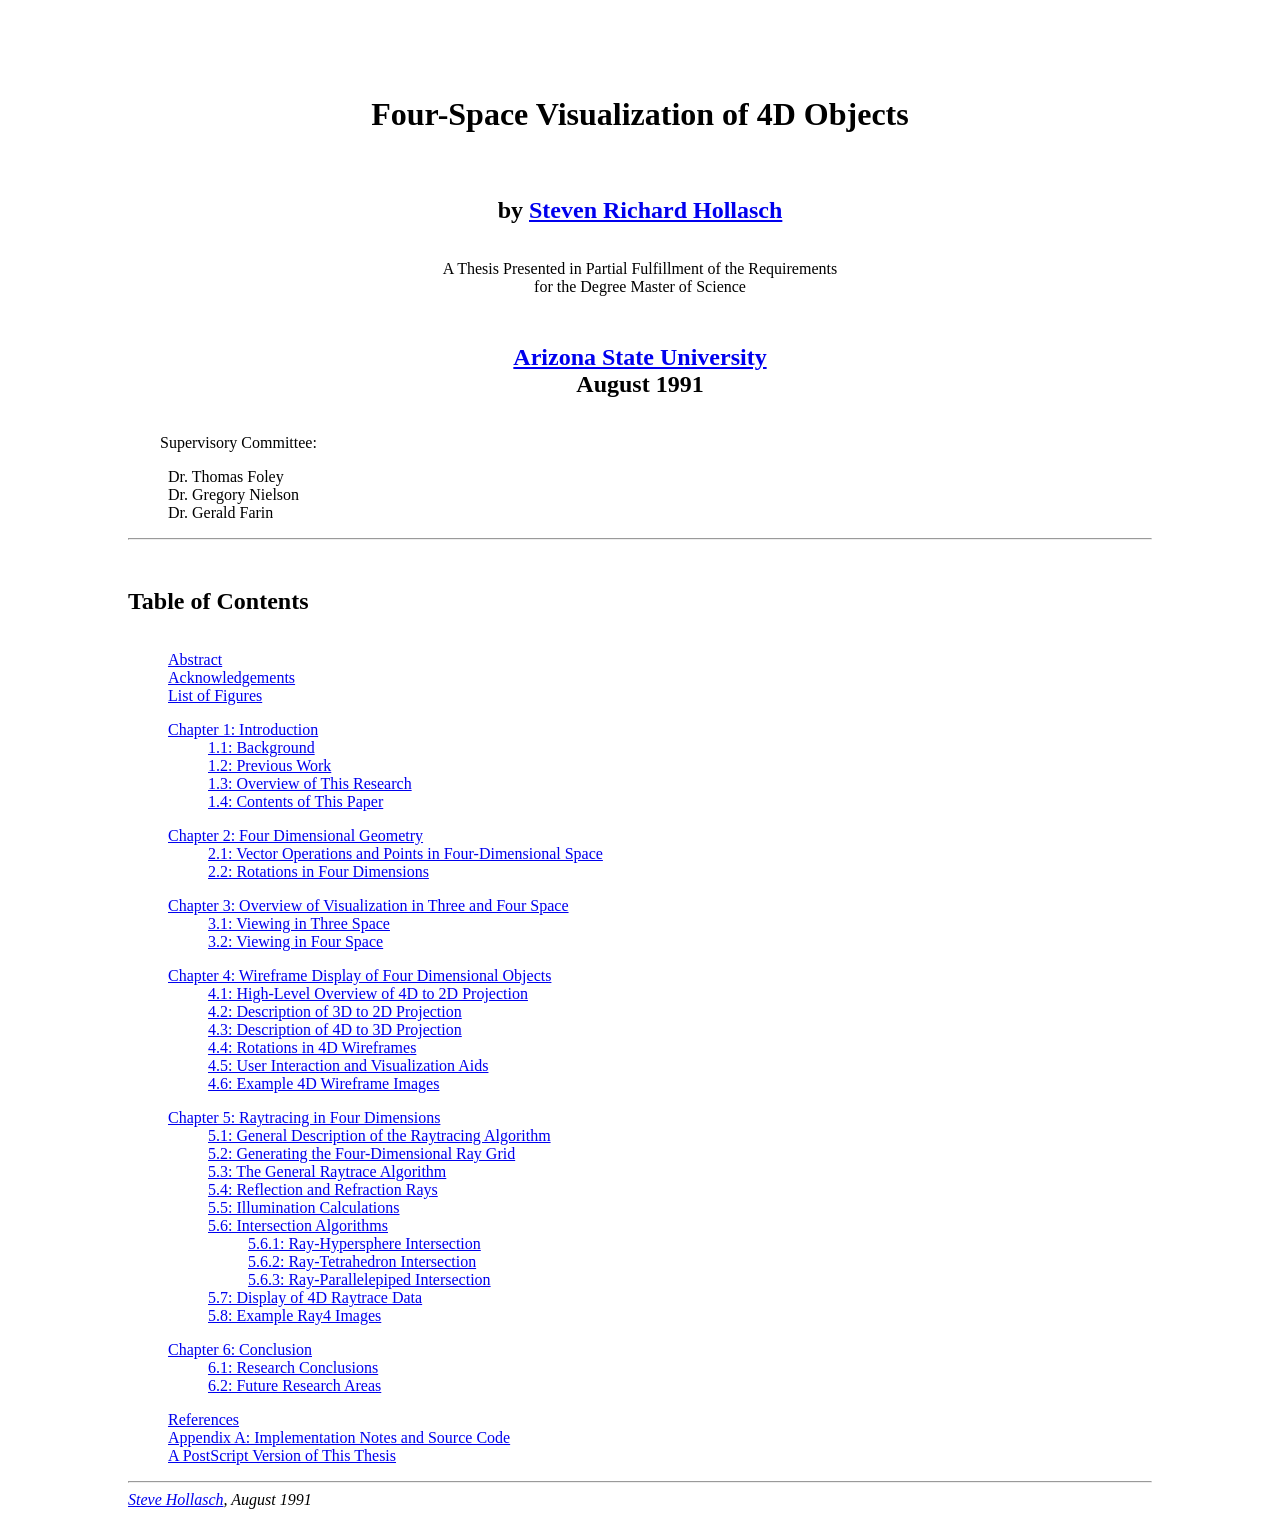
<file: thesis/html/index.html>
<!DOCTYPE HTML>
<html>
<head>
    <meta http-equiv="Content-Type" content="text/html; charset=utf-8">
    <meta name="description" content="This is the HTML version of Steve Hollasch's 1991 master's degree thesis 'Four-Space Visualization of 4D Objects'.">
    <meta name="keywords" content="computer graphics, visualization, 4D, four dimensional, four-dimensional, graphics, raytracing, ray-tracing, raytrace, Hollasch, thesis, four space, four-space, rendering, render">

    <title>Four-Space Visualization of 4D Objects - Index</title>

    <link rel="stylesheet" href="./thesis.css" type="text/css">

    <style type="text/css">
        UL { list-style-type: none; }
    </style>

</head>

<body>

<div align="center">
<h1>Four-Space Visualization of 4D Objects</h1>
<h2 style="margin-top: 0em;">
    by <a href="mailto:steve@hollasch.net">Steven Richard Hollasch</a>
</h2>

A Thesis Presented in Partial Fulfillment of the Requirements<br>for the
Degree Master of Science

<h2><a href="http://www.asu.edu/">Arizona State University</a>
    <br>August 1991
</h2>

</div>

<p>Supervisory Committee:
<ul>
    <li>Dr. Thomas Foley
    <li>Dr. Gregory Nielson
    <li>Dr. Gerald Farin
</ul>

<hr>
<h2>Table of Contents</h2>

<p>
<ul>
<li><a href="abstract.html">Abstract</a>
<li><a href="ack.html">Acknowledgements</a>
<li><a href="lof.html">List of Figures</a>
</ul>

<p>
<ul style="list-style-type: none;">
<li><a href="chapter1.html">Chapter 1: Introduction</a></li>
    <ul>
    <li><a href="chapter1.html#s1.1">1.1: Background</a>
    <li><a href="chapter1.html#s1.2">1.2: Previous Work</a>
    <li><a href="chapter1.html#s1.3">1.3: Overview of This Research</a>
    <li><a href="chapter1.html#s1.4">1.4: Contents of This Paper</a>
    </ul>
<p>
<li><a href="chapter2.html">Chapter 2:  Four Dimensional Geometry</a></li>
    <ul>
    <li><a href="chapter2.html#s2.1">2.1: Vector Operations and Points in
                                          Four-Dimensional Space</a>
    <li><a href="chapter2.html#s2.2">2.2: Rotations in Four Dimensions</a>
    </ul>
<p>
<li><a href="chapter3.html">Chapter 3:  Overview of Visualization in Three
                                        and Four Space</a></li>
    <ul>
    <li><a href="chapter3.html#s3.1">3.1: Viewing in Three Space</a>
    <li><a href="chapter3.html#s3.2">3.2: Viewing in Four Space</a>
    </ul>
<p>
<li><a href="chapter4.html">Chapter 4:  Wireframe Display of
                                        Four Dimensional Objects</a></li>
    <ul>
    <li><a href="chapter4.html#s4.1">4.1: High-Level Overview of 4D to 2D Projection</a>
    <li><a href="chapter4.html#s4.2">4.2: Description of 3D to 2D Projection</a>
    <li><a href="chapter4.html#s4.3">4.3: Description of 4D to 3D Projection</a>
    <li><a href="chapter4.html#s4.4">4.4: Rotations in 4D Wireframes</a>
    <li><a href="chapter4.html#s4.5">4.5: User Interaction and Visualization Aids</a>
    <li><a href="chapter4.html#s4.6">4.6: Example 4D Wireframe Images</a>
    </ul>
<p>
<li><a href="chapter5.html">Chapter 5:  Raytracing in Four Dimensions</a></li>
    <ul>
    <li><a href="chapter5.html#s5.1">5.1: General Description of the Raytracing Algorithm</a>
    <li><a href="chapter5.html#s5.2">5.2: Generating the Four-Dimensional Ray Grid</a>
    <li><a href="chapter5.html#s5.3">5.3: The General Raytrace Algorithm</a>
    <li><a href="chapter5.html#s5.4">5.4: Reflection and Refraction Rays</a>
    <li><a href="chapter5.html#s5.5">5.5: Illumination Calculations</a>
    <li><a href="chapter5.html#s5.6">5.6: Intersection Algorithms</a>
      <ul>
      <li><a href="chapter5.html#s5.6.1">5.6.1: Ray-Hypersphere Intersection</a>
      <li><a href="chapter5.html#s5.6.2">5.6.2: Ray-Tetrahedron Intersection</a>
      <li><a href="chapter5.html#s5.6.3">5.6.3: Ray-Parallelepiped
                                                Intersection</a>
      </ul>
    <li><a href="chapter5.html#s5.7">5.7: Display of 4D Raytrace Data</a>
    <li><a href="chapter5.html#s5.8">5.8: Example Ray4 Images</a>
    </ul>
<p>
<li><a href="chapter6.html">Chapter 6:  Conclusion</a></li>
    <ul>
    <li><a href="chapter6.html#s6.1">6.1: Research Conclusions</a>
    <li><a href="chapter6.html#s6.2">6.2: Future Research Areas</a>
    </ul>
</ul>

<p>
<ul>
<li><a href="ref.html">References</a></li>
<li><a href="appendix_a.html">Appendix A:  Implementation Notes and Source Code</a></li>
<li><a href="Holl91ps.tar.gz">A PostScript Version of This Thesis</a>
</ul>
<hr>
<address>
<a href="mailto:steve@hollasch.net">Steve Hollasch</a>, August 1991
</address>
</body>
</html>
</file>
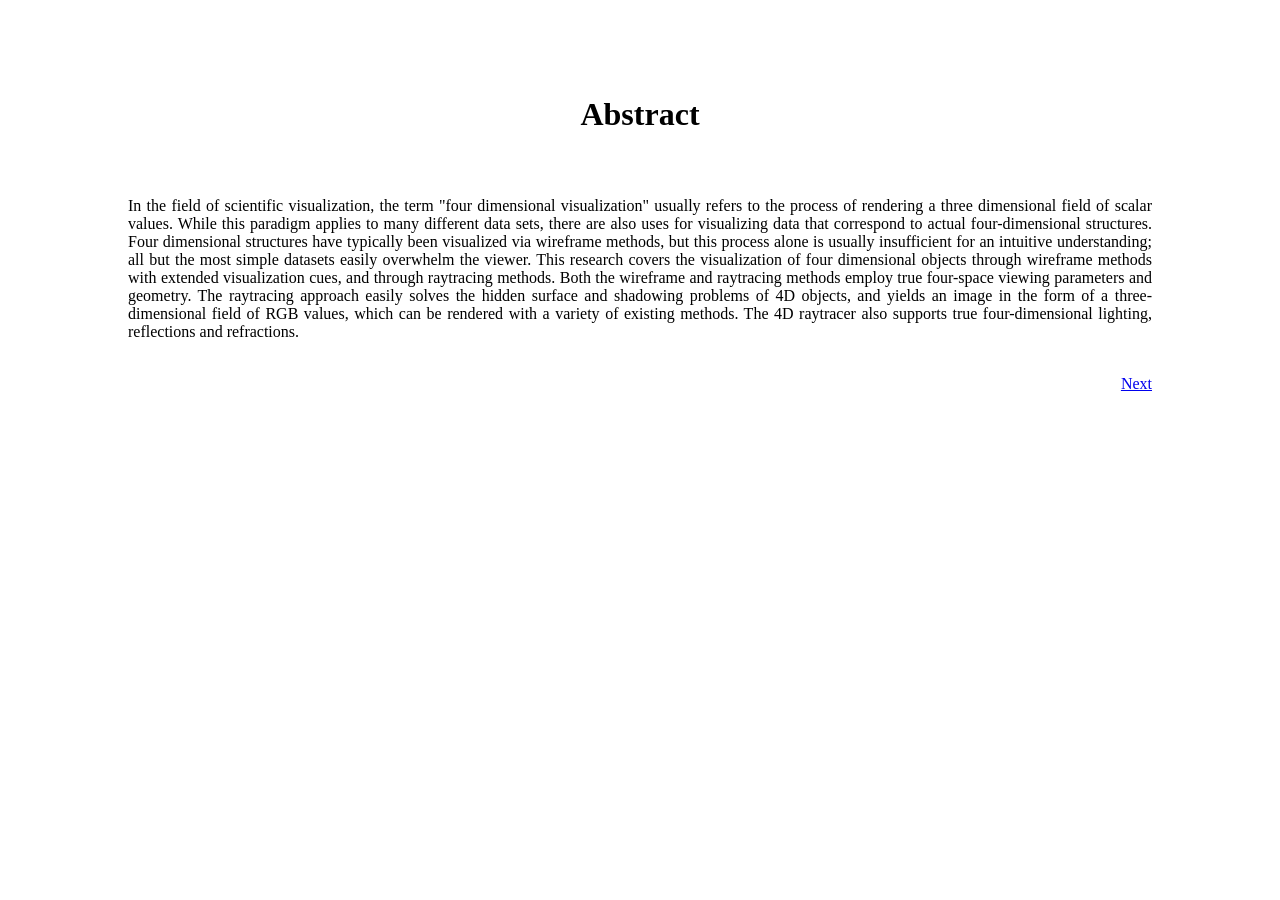
<file: thesis/html/abstract.html>
<!DOCTYPE HTML>
<html>
<head>
    <meta http-equiv="Content-Type" content="text/html; charset=utf-8">
    <title>Four-Space Visualization of 4D Objects - Abstract</title>
    <link rel="stylesheet" href="./thesis.css" type="text/css">
</head>

<body>

<h1>Abstract</h1>

<p style="text-indent: 0;">
In the field of scientific visualization, the term &quot;four dimensional
visualization&quot; usually refers to the process of rendering a three
dimensional field of scalar values. While this paradigm applies to many
different data sets, there are also uses for visualizing data that correspond
to actual four-dimensional structures. Four dimensional structures have
typically been visualized via wireframe methods, but this process alone is
usually insufficient for an intuitive understanding; all but the most simple
datasets easily overwhelm the viewer. This research covers the visualization
of four dimensional objects through wireframe methods with extended
visualization cues, and through raytracing methods. Both the wireframe and
raytracing methods employ true four-space viewing parameters and geometry.
The raytracing approach easily solves the hidden surface and shadowing
problems of 4D objects, and yields an image in the form of a three-dimensional
field of RGB values, which can be rendered with a variety of existing methods.
The 4D raytracer also supports true four-dimensional lighting, reflections and
refractions.

<br><br>
<div align="right">
<a href="ack.html">Next</a>
</div>


</body>
</html>
</file>
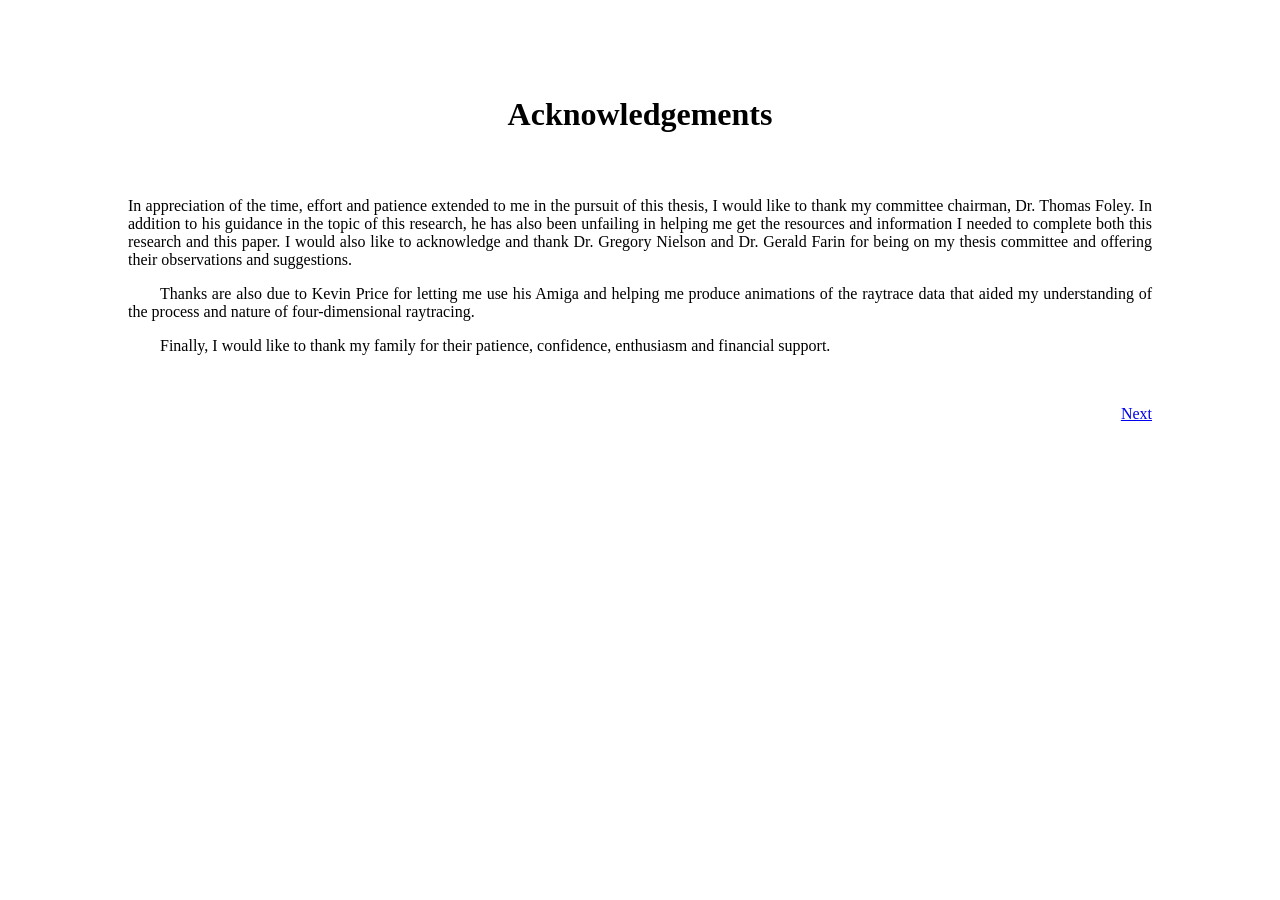
<file: thesis/html/ack.html>
<!DOCTYPE HTML>
<html>
<head>
    <meta http-equiv="Content-Type" content="text/html; charset=utf-8">
    <title>Four-Space Visualization of 4D Objects - Acknoledgements</title>
    <link rel="stylesheet" href="./thesis.css" type="text/css">
</head>

<body>

<h1>Acknowledgements</h1>

<p class="noindent">In appreciation of the time, effort and patience extended
to me in the pursuit of this thesis, I would like to thank my committee
chairman, Dr.  Thomas Foley.  In addition to his guidance in the topic of this
research, he has also been unfailing in helping me get the resources and
information I needed to complete both this research and this paper.  I would
also like to acknowledge and thank Dr. Gregory Nielson and Dr.  Gerald Farin
for being on my thesis committee and offering their observations and
suggestions.

<p>Thanks are also due to Kevin Price for letting me use his Amiga and helping
me produce animations of the raytrace data that aided my understanding of the
process and nature of four-dimensional raytracing.

<p>Finally, I would like to thank my family for their patience, confidence,
enthusiasm and financial support.

<p>
<br>
<div align="right">
    <a href="lof.html">Next</a>
</div>

</body>
</html>
</file>
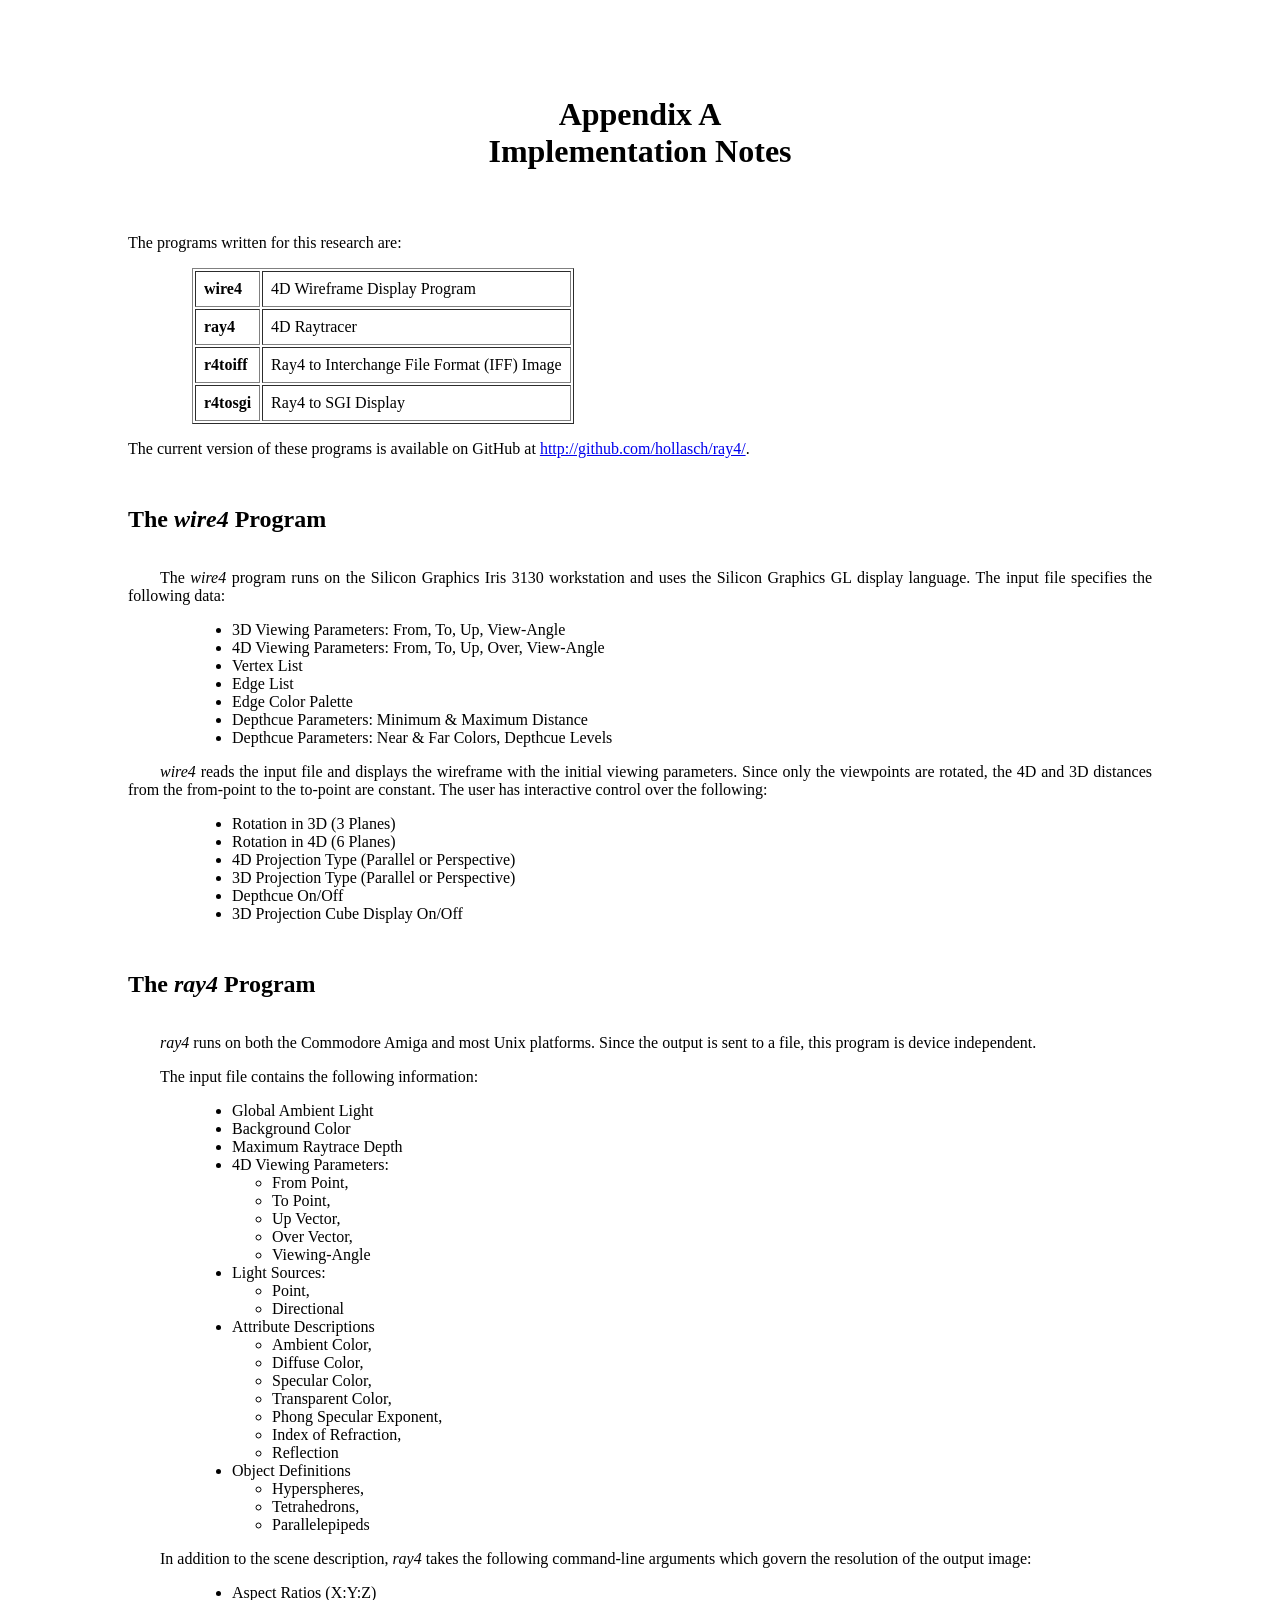
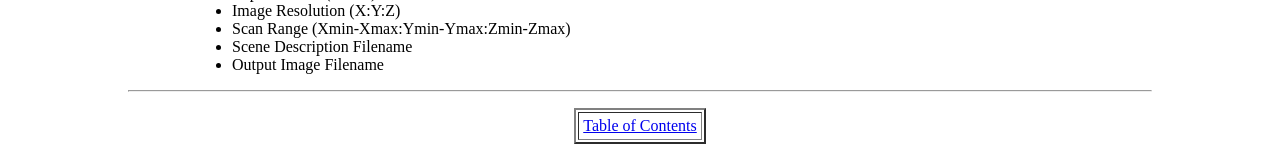
<file: thesis/html/appendix_a.html>
<!DOCTYPE HTML>
<html>
<head>
    <meta http-equiv="Content-Type" content="text/html; charset=utf-8">
    <title>Four-Space Visualization of 4D Objects - Appendix A</title>
    <link rel="stylesheet" href="./thesis.css" type="text/css">
</head>

<body>

<h1>Appendix A
    <br>Implementation Notes
</h1>

<p class="noindent">The programs written for this research are:</p>

<div class="indented" style="margin-bottom: 1em;">
    <table class="indentded" border=1 cellpadding=8>
        <tr><td><b>wire4</b>    <td>4D Wireframe Display Program</td></tr>
        <tr><td><b>ray4</b>     <td>4D Raytracer</td></tr>
        <tr><td><b>r4toiff</b>  <td>Ray4 to Interchange File Format (IFF) Image</td></tr>
        <tr><td><b>r4tosgi</b>  <td>Ray4 to SGI Display</td></tr>
    </table></blockquote>
</div>

<p class="noindent">The current version of these programs is available on GitHub at
<a href="http://github.com/hollasch/ray4/">http://github.com/hollasch/ray4/</a>.</p>

<h2>The <i>wire4</i> Program</h2>

<p>
The <cite>wire4</cite> program runs on the Silicon Graphics Iris 3130
workstation and uses the Silicon Graphics GL display language.  The input file
specifies the following data:

<P>
<ul style="margin-left: 4em;">
    <li>3D Viewing Parameters:  From, To, Up, View-Angle
    <li>4D Viewing Parameters:  From, To, Up, Over, View-Angle
    <li>Vertex List
    <li>Edge List
    <li>Edge Color Palette
    <li>Depthcue Parameters:  Minimum &amp; Maximum Distance
    <li>Depthcue Parameters:  Near &amp; Far Colors, Depthcue Levels
</ul>

<p>
<cite>wire4</cite> reads the input file and displays the wireframe with the
initial viewing parameters. Since only the viewpoints are rotated, the 4D and
3D distances from the from-point to the to-point are constant. The user has
interactive control over the following:

<p>
<ul style="margin-left: 4em;">
    <li>Rotation in 3D (3 Planes)
    <li>Rotation in 4D (6 Planes)
    <li>4D Projection Type (Parallel or Perspective)
    <li>3D Projection Type (Parallel or Perspective)
    <li>Depthcue On/Off
    <li>3D Projection Cube Display On/Off
</ul>

<h2>The <cite>ray4</cite> Program</h2>

<p>
<cite>ray4</cite> runs on both the Commodore Amiga and most Unix platforms.
Since the output is sent to a file, this program is device independent.

<p>
The input file contains the following information:

<p>
<ul style="margin-left: 4em;">
    <li>Global Ambient Light
    <li>Background Color
    <li>Maximum Raytrace Depth
    <li>4D Viewing Parameters:
	<ul>
	<li>From Point,
	<li>To Point,
	<li>Up Vector,
	<li>Over Vector,
	<li>Viewing-Angle
	</ul>
    <li>Light Sources:
	<ul>
	<li>Point,
	<li>Directional
	</ul>
    <li>Attribute Descriptions
	<ul>
	<li>Ambient Color,
	<li>Diffuse Color,
	<li>Specular Color,
	<li>Transparent Color,
	<li>Phong Specular Exponent,
	<li>Index of Refraction,
	<li>Reflection
	</ul>
    <li>Object Definitions
	<ul>
	<li>Hyperspheres,
	<li>Tetrahedrons,
	<li>Parallelepipeds
	</ul>
</ul>
</blockquote>

<p>
In addition to the scene description, <cite>ray4</cite> takes the following
command-line arguments which govern the resolution of the output image:

<p>
<ul style="margin-left: 4em;">
    <li>Aspect Ratios (X:Y:Z)
    <li>Image Resolution (X:Y:Z)
    <li>Scan Range (Xmin-Xmax:Ymin-Ymax:Zmin-Zmax)
    <li>Scene Description Filename
    <li>Output Image Filename
</ul>

<p><hr>
<p><center>
<table border=2 cellpadding=4>
<tr><td><a href="index.html">Table of Contents</a>
</table>
</center>

</body>
</html>
</file>
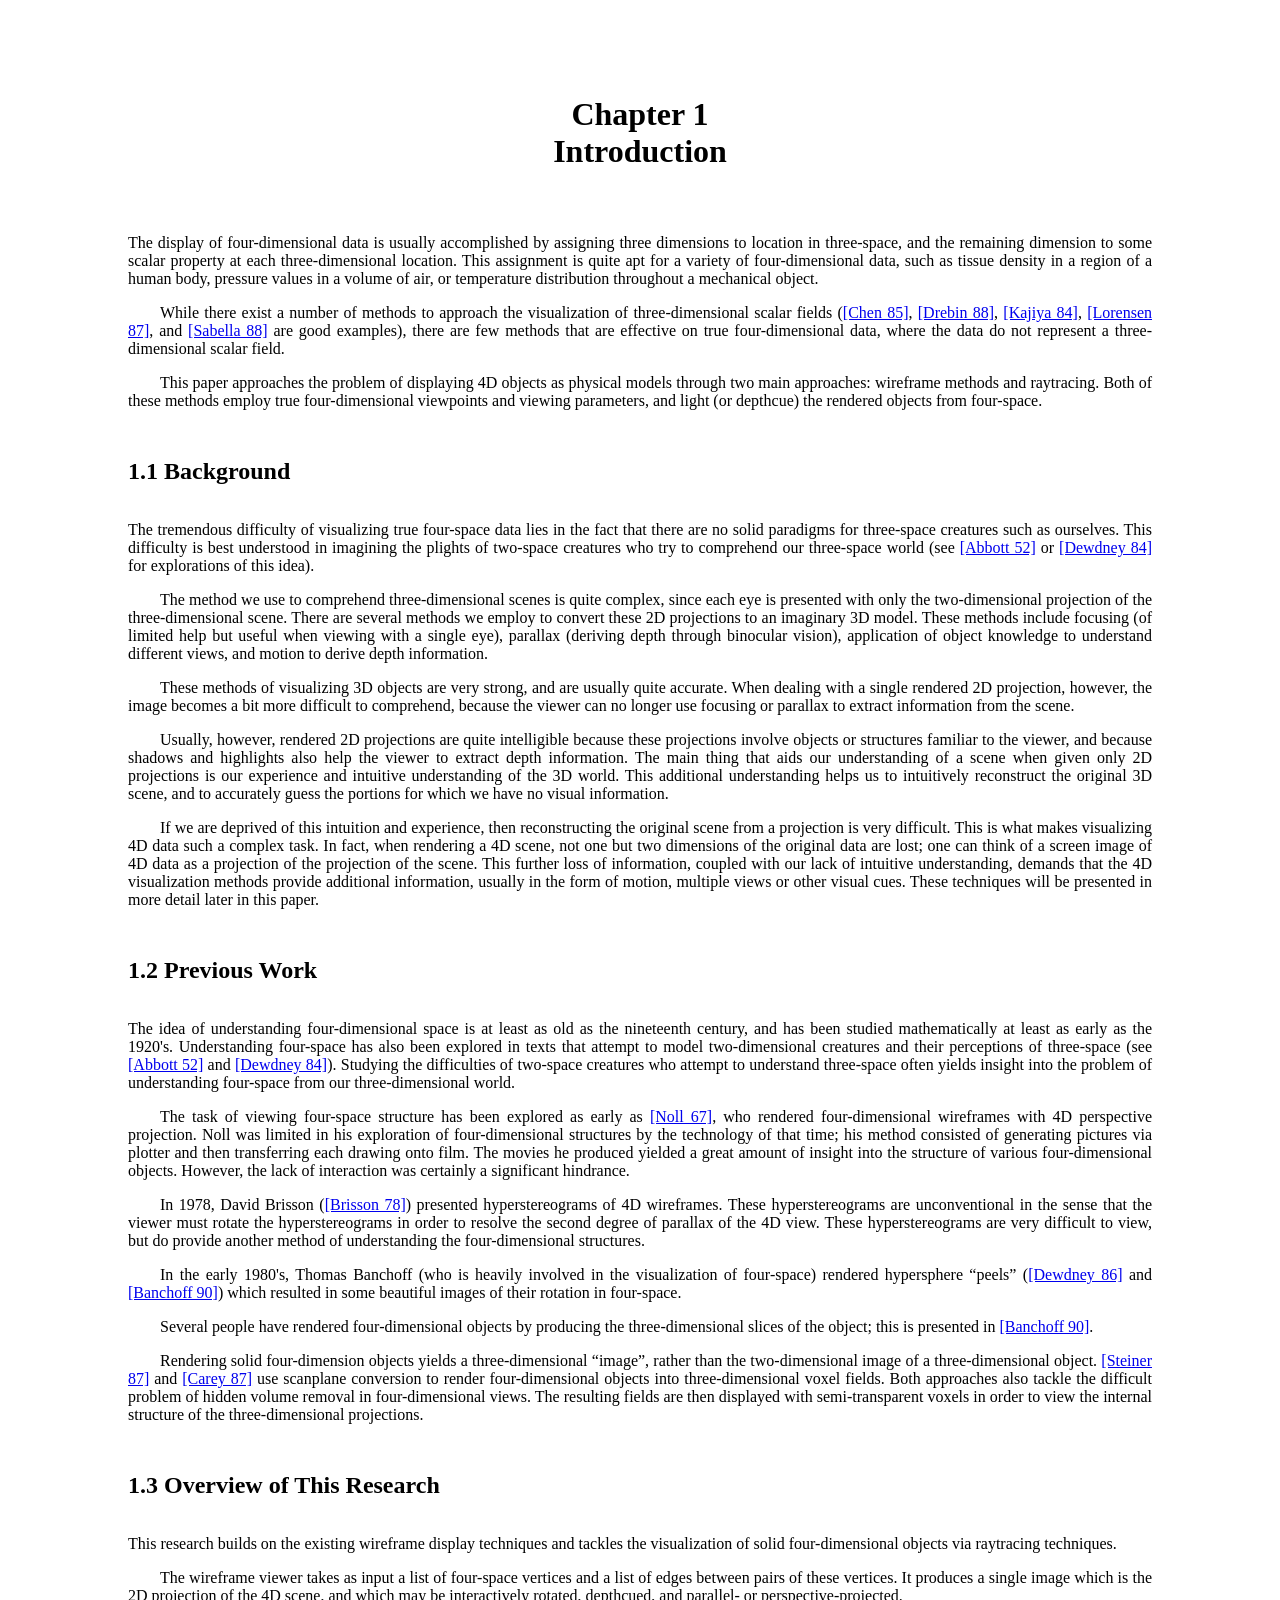
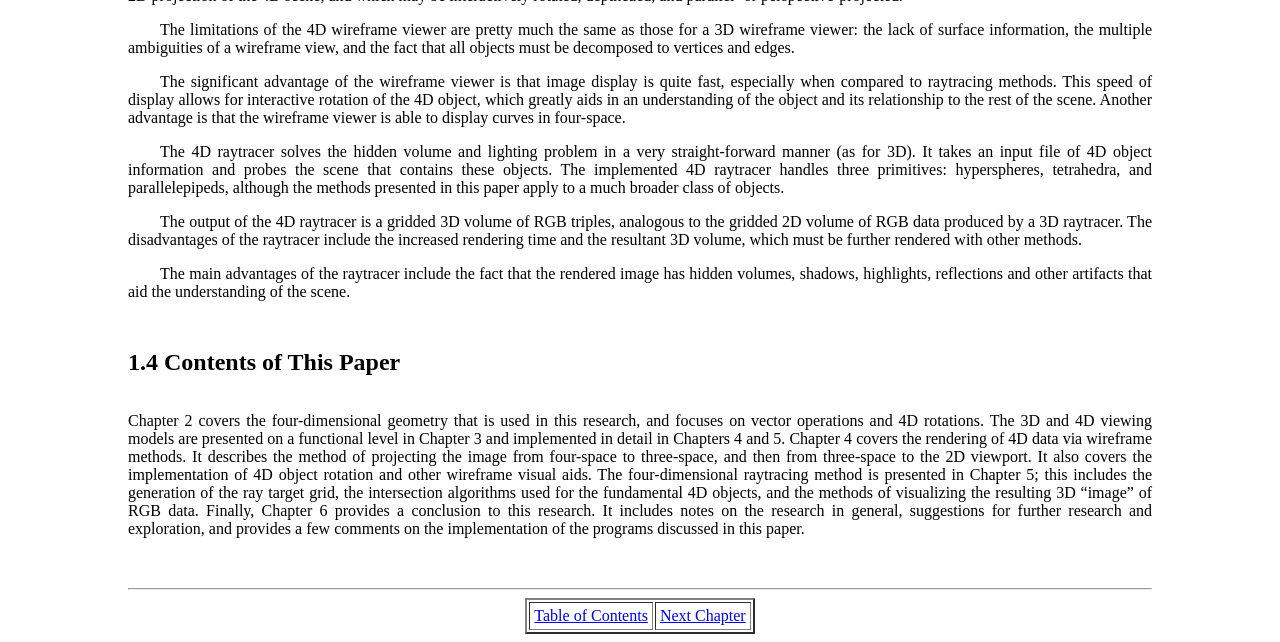
<file: thesis/html/chapter1.html>
<!DOCTYPE HTML>
<html>
<head>
    <meta http-equiv="Content-Type" content="text/html; charset=utf-8">
    <title>Four-Space Visualization of 4D Objects - Chapter 1</title>
    <link rel="stylesheet" href="./thesis.css" type="text/css">
</head>

<body>

<h1>Chapter 1<br>Introduction</h1>

<p class="noindent">
The display of four-dimensional data is usually accomplished by assigning
three dimensions to location in three-space, and the remaining dimension to
some scalar property at each three-dimensional location.  This assignment is
quite apt for a variety of four-dimensional data, such as tissue density in a
region of a human body, pressure values in a volume of air, or temperature
distribution throughout a mechanical object.

<p>While there exist a number of methods to approach the visualization of
three-dimensional scalar fields (<a href="ref.html#Chen85">[Chen 85]</a>,
<a href="ref.html#Drebin88">[Drebin 88]</a>,
<a href="ref.html#Kajiya84">[Kajiya 84]</a>,
<a href="ref.html#Lorensen87">[Lorensen 87]</a>, and
<a href="ref.html#Sabella88">[Sabella 88]</a>
are good examples), there are few methods that are effective on true
four-dimensional data, where the data do not represent a three-dimensional
scalar field.

<p>This paper approaches the problem of displaying 4D objects as physical
models through two main approaches:  wireframe methods and raytracing.  Both
of these methods employ true four-dimensional viewpoints and viewing
parameters, and light (or depthcue) the rendered objects from four-space.

<h2 id="s1.1">1.1  Background</h2>

<p class="noindent">
The tremendous difficulty of visualizing true four-space data lies in the
fact that there are no solid paradigms for three-space creatures such as
ourselves.  This difficulty is best understood in imagining the plights of
two-space creatures who try to comprehend our three-space world (see
<a href="ref.html#Abbott52">[Abbott 52]</a> or
<a href="ref.html#Dewdney84">[Dewdney 84]</a>
for explorations of this idea).

<p>The method we use to comprehend three-dimensional scenes is quite complex,
since each eye is presented with only the two-dimensional projection of the
three-dimensional scene.  There are several methods we employ to convert these
2D projections to an imaginary 3D model.  These methods include focusing (of
limited help but useful when viewing with a single eye), parallax (deriving
depth through binocular vision), application of object knowledge to understand
different views, and motion to derive depth information.

<p>These methods of visualizing 3D objects are very strong, and are usually
quite accurate.  When dealing with a single rendered 2D projection, however,
the image becomes a bit more difficult to comprehend, because the viewer can
no longer use focusing or parallax to extract information from the scene.

<p>Usually, however, rendered 2D projections are quite intelligible because
these projections involve objects or structures familiar to the viewer, and
because shadows and highlights also help the viewer to extract depth
information.  The main thing that aids our understanding of a scene when given
only 2D projections is our experience and intuitive understanding of the 3D
world.  This additional understanding helps us to intuitively reconstruct the
original 3D scene, and to accurately guess the portions for which we have no
visual information.

<p>If we are deprived of this intuition and experience, then reconstructing
the original scene from a projection is very difficult.  This is what makes
visualizing 4D data such a complex task.  In fact, when rendering a 4D scene,
not one but two dimensions of the original data are lost; one can think of a
screen image of 4D data as a projection of the projection of the scene.  This
further loss of information, coupled with our lack of intuitive understanding,
demands that the 4D visualization methods provide additional information,
usually in the form of motion, multiple views or other visual cues.  These
techniques will be presented in more detail later in this paper.

<h2 id="s1.2">1.2  Previous Work</h2>

<p class="noindent">
The idea of understanding four-dimensional space is at least as old as the
nineteenth century, and has been studied mathematically at least as early as
the 1920's.  Understanding four-space has also been explored in texts that
attempt to model two-dimensional creatures and their perceptions of
three-space (see
<a href="ref.html#Abbott52">[Abbott 52]</a> and
<a href="ref.html#Dewdney84">[Dewdney 84]</a>).
Studying the difficulties of
two-space creatures who attempt to understand three-space often yields insight
into the problem of understanding four-space from our three-dimensional
world.

<p>The task of viewing four-space structure has been explored as early as
<a href="ref.html#Noll67">[Noll 67]</a>,
who rendered four-dimensional wireframes with 4D perspective
projection.  Noll was limited in his exploration of four-dimensional
structures by the technology of that time; his method consisted of generating
pictures via plotter and then transferring each drawing onto film.  The movies
he produced yielded a great amount of insight into the structure of various
four-dimensional objects.  However, the lack of interaction was certainly a
significant hindrance.

<p>In 1978, David Brisson
(<a href="ref.html#Brisson78">[Brisson 78]</a>) presented
hyperstereograms of 4D wireframes.  These hyperstereograms are unconventional
in the sense that the viewer must rotate the hyperstereograms in order to
resolve the second degree of parallax of the 4D view.  These hyperstereograms
are very difficult to view, but do provide another method of understanding the
four-dimensional structures.

<p>In the early 1980's, Thomas Banchoff (who is heavily involved in the
visualization of four-space) rendered hypersphere &ldquo;peels&rdquo;
(<a href="ref.html#Dewdney86">[Dewdney 86]</a> and
<a href="ref.html#Banchoff90">[Banchoff 90]</a>)
which resulted in some beautiful images of their rotation in
four-space.

<p>Several people have rendered four-dimensional objects by producing the
three-dimensional slices of the object; this is presented in
<a href="ref.html#Banchoff90">[Banchoff 90]</a>.

<p>Rendering solid four-dimension objects yields a three-dimensional
&ldquo;image&rdquo;, rather than the two-dimensional image of a
three-dimensional object.  <a href="ref.html#Steiner87">[Steiner 87]</a> and <a
href="ref.html#Carery87">[Carey 87]</a> use scanplane conversion to render
four-dimensional objects into three-dimensional voxel fields.  Both approaches
also tackle the difficult problem of hidden volume removal in four-dimensional
views.  The resulting fields are then displayed with semi-transparent voxels in
order to view the internal structure of the three-dimensional projections.

<h2 id="s1.3">1.3  Overview of This Research</h2>

<p class="noindent">
This research builds on the existing wireframe display techniques and
tackles the visualization of solid four-dimensional objects via raytracing
techniques.

<p>The wireframe viewer takes as input a list of four-space vertices and a
list of edges between pairs of these vertices.  It produces a single image
which is the 2D projection of the 4D scene, and which may be interactively
rotated, depthcued, and parallel- or perspective-projected.

<p>The limitations of the 4D wireframe viewer are pretty much the same as
those for a 3D wireframe viewer:  the lack of surface information, the
multiple ambiguities of a wireframe view, and the fact that all objects must
be decomposed to vertices and edges.

<p>The significant advantage of the wireframe viewer is that image display is
quite fast, especially when compared to raytracing methods.  This speed of
display allows for interactive rotation of the 4D object, which greatly aids
in an understanding of the object and its relationship to the rest of the
scene.  Another advantage is that the wireframe viewer is able to display
curves in four-space.

<p>The 4D raytracer solves the hidden volume and lighting problem in a very
straight-forward manner (as for 3D).  It takes an input file of 4D object
information and probes the scene that contains these objects.  The implemented
4D raytracer handles three primitives:  hyperspheres, tetrahedra, and
parallelepipeds, although the methods presented in this paper apply to a much
broader class of objects.

<p>The output of the 4D raytracer is a gridded 3D volume of RGB triples,
analogous to the gridded 2D volume of RGB data produced by a 3D raytracer.
The disadvantages of the raytracer include the increased rendering time and
the resultant 3D volume, which must be further rendered with other
methods.

<p>The main advantages of the raytracer include the fact that the rendered
image has hidden volumes, shadows, highlights, reflections and other artifacts
that aid the understanding of the scene.

<h2 id="s1.4">1.4  Contents of This Paper</h2>

<p class="noindent"> Chapter 2 covers the four-dimensional geometry that is
used in this research, and focuses on vector operations and 4D rotations.  The
3D and 4D viewing models are presented on a functional level in Chapter 3 and
implemented in detail in Chapters 4 and 5.  Chapter 4 covers the rendering of
4D data via wireframe methods.  It describes the method of projecting the
image from four-space to three-space, and then from three-space to the 2D
viewport.  It also covers the implementation of 4D object rotation and other
wireframe visual aids.  The four-dimensional raytracing method is presented in
Chapter 5; this includes the generation of the ray target grid, the
intersection algorithms used for the fundamental 4D objects, and the methods
of visualizing the resulting 3D &ldquo;image&rdquo; of RGB data.  Finally,
Chapter 6 provides a conclusion to this research.  It includes notes on the
research in general, suggestions for further research and exploration, and
provides a few comments on the implementation of the programs discussed in
this paper.

<p><br>
<hr>
<center>
<table border=2 cellpadding=4>
<tr>
<td><a href="index.html">Table of Contents</a>
<td><a href="chapter2.html">Next Chapter</a>
</table>
</center>

</body>
</html>
</file>
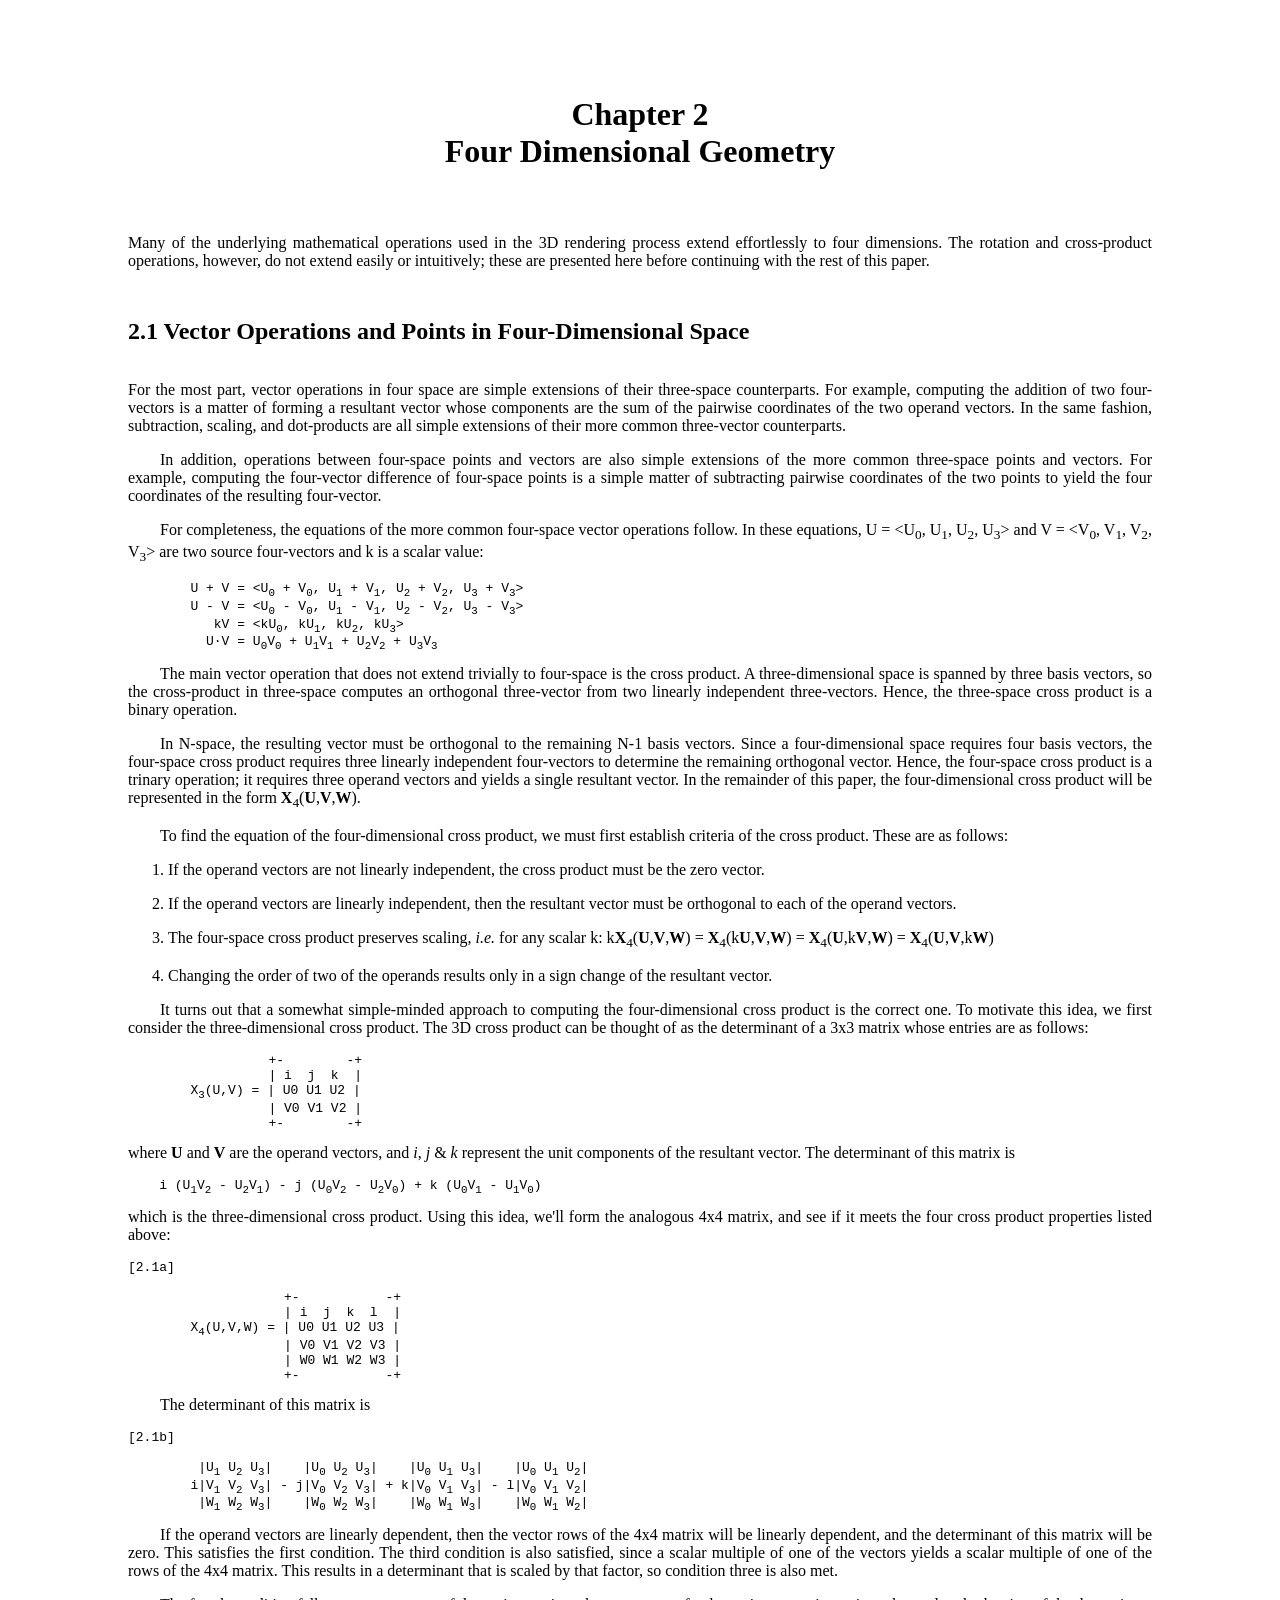
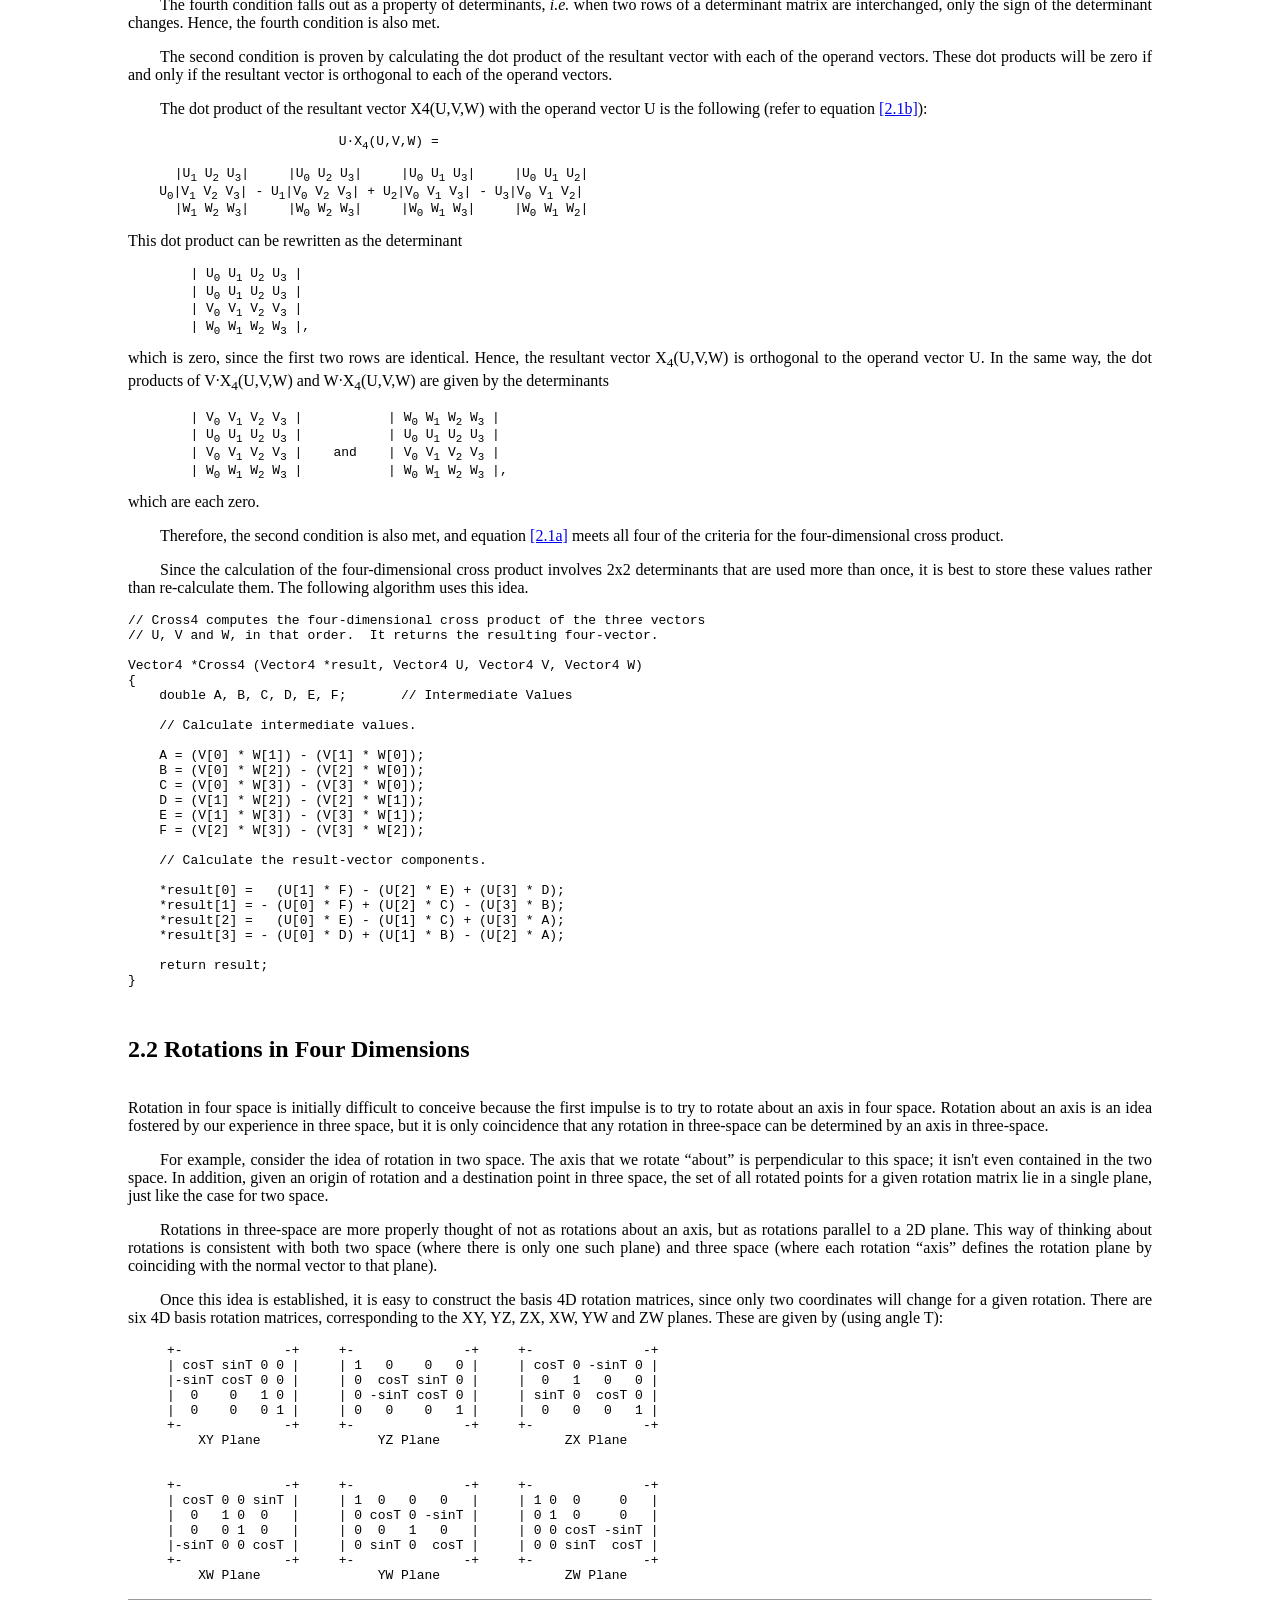
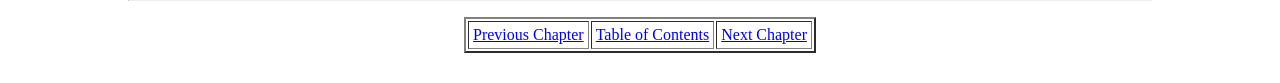
<file: thesis/html/chapter2.html>
<!DOCTYPE HTML>
<html>
<head>
    <meta http-equiv="Content-Type" content="text/html; charset=utf-8">
    <title>Four-Space Visualization of 4D Objects - Chapter 2</title>
    <link rel="stylesheet" href="./thesis.css" type="text/css">
</head>

<body>

<h1>Chapter 2<br>Four Dimensional Geometry</h1>

<p class="noindent">
Many of the underlying mathematical operations used in the 3D rendering
process extend effortlessly to four dimensions.  The rotation and
cross-product operations, however, do not extend easily or intuitively; these
are presented here before continuing with the rest of this paper.

<h2 id="s2.1">2.1  Vector Operations and Points in Four-Dimensional Space</h2>

<p class="noindent">
For the most part, vector operations in four space are simple extensions of
their three-space counterparts.  For example, computing the addition of two
four-vectors is a matter of forming a resultant vector whose components are
the sum of the pairwise coordinates of the two operand vectors.  In the same
fashion, subtraction, scaling, and dot-products are all simple extensions of
their more common three-vector counterparts.

<p>In addition, operations between four-space points and vectors are also
simple extensions of the more common three-space points and vectors.  For
example, computing the four-vector difference of four-space points is a simple
matter of subtracting pairwise coordinates of the two points to yield the four
coordinates of the resulting four-vector.

<p>For completeness, the equations of the more common four-space vector
operations follow.  In these equations,
U = &lt;U<sub>0</sub>, U<sub>1</sub>, U<sub>2</sub>, U<sub>3</sub>&gt;
and V = &lt;V<sub>0</sub>, V<sub>1</sub>, V<sub>2</sub>, V<sub>3</sub>&gt;
are two source four-vectors and k is a scalar value:

<p>
<pre>
        U + V = &lt;U<sub>0</sub> + V<sub>0</sub>, U<sub>1</sub> + V<sub>1</sub>, U<sub>2</sub> + V<sub>2</sub>, U<sub>3</sub> + V<sub>3</sub>&gt;
        U - V = &lt;U<sub>0</sub> - V<sub>0</sub>, U<sub>1</sub> - V<sub>1</sub>, U<sub>2</sub> - V<sub>2</sub>, U<sub>3</sub> - V<sub>3</sub>&gt;
           kV = &lt;kU<sub>0</sub>, kU<sub>1</sub>, kU<sub>2</sub>, kU<sub>3</sub>&gt;
          U&#183;V = U<sub>0</sub>V<sub>0</sub> + U<sub>1</sub>V<sub>1</sub> + U<sub>2</sub>V<sub>2</sub> + U<sub>3</sub>V<sub>3</sub>
</pre>

<p>
The main vector operation that does not extend trivially to four-space is
the cross product.  A three-dimensional space is spanned by three basis
vectors, so the cross-product in three-space computes an orthogonal
three-vector from two linearly independent three-vectors.  Hence, the
three-space cross product is a binary operation.

<p>In N-space, the resulting vector must be orthogonal to the remaining N-1
basis vectors.  Since a four-dimensional space requires four basis vectors,
the four-space cross product requires three linearly independent four-vectors
to determine the remaining orthogonal vector.  Hence, the four-space cross
product is a trinary operation; it requires three operand vectors and yields a
single resultant vector.  In the remainder of this paper, the four-dimensional
cross product will be represented in the form
<b>X</b><sub>4</sub>(<b>U</b>,<b>V</b>,<b>W</b>).

<p>To find the equation of the four-dimensional cross product, we must first
establish criteria of the cross product.  These are as follows:

<p>
<ol>
<li>If the operand vectors are not linearly independent, the cross product
must be the zero vector.</li>
<p>
<li>If the operand vectors are linearly independent, then the resultant
vector must be orthogonal to each of the operand vectors.</li>
<p>
<li>The four-space cross product preserves scaling, <i>i.e.</i> for any
scalar k:
k<b>X</b><sub>4</sub>(<b>U</b>,<b>V</b>,<b>W</b>)
= <b>X</b><sub>4</sub>(k<b>U</b>,<b>V</b>,<b>W</b>)
= <b>X</b><sub>4</sub>(<b>U</b>,k<b>V</b>,<b>W</b>)
= <b>X</b><sub>4</sub>(<b>U</b>,<b>V</b>,k<b>W</b>)</li>
<p>
<li>Changing the order of two of the operands results only in a sign change
of the resultant vector.</li></ol>

<p>
It turns out that a somewhat simple-minded approach to computing the
four-dimensional cross product is the correct one.  To motivate this idea, we
first consider the three-dimensional cross product.  The 3D cross product can
be thought of as the determinant of a 3x3 matrix whose entries are as
follows:

<pre>
                  +-        -+
                  | i  j  k  |
        X<sub>3</sub>(U,V) = | U0 U1 U2 |
                  | V0 V1 V2 |
                  +-        -+
</pre>

<p class="noindent">
where <b>U</b> and <b>V</b> are the operand vectors, and <i>i</i>, <i>j</i>
& <i>k</i> represent the unit components of the resultant vector.  The
determinant of this matrix is

<pre>
    i (U<sub>1</sub>V<sub>2</sub> - U<sub>2</sub>V<sub>1</sub>) - j (U<sub>0</sub>V<sub>2</sub> - U<sub>2</sub>V<sub>0</sub>) + k (U<sub>0</sub>V<sub>1</sub> - U<sub>1</sub>V<sub>0</sub>)
</pre>

<p class="noindent">
which is the three-dimensional cross product.  Using this idea, we'll form
the analogous 4x4 matrix, and see if it meets the four cross product
properties listed above:

<pre>
<a name="2.1a">[2.1a]</a>

                    +-           -+
                    | i  j  k  l  |
        X<sub>4</sub>(U,V,W) = | U0 U1 U2 U3 |
                    | V0 V1 V2 V3 |
                    | W0 W1 W2 W3 |
                    +-           -+
</pre>

<p>
The determinant of this matrix is

<pre>
<a name="2.1b">[2.1b]</a>

         |U<sub>1</sub> U<sub>2</sub> U<sub>3</sub>|    |U<sub>0</sub> U<sub>2</sub> U<sub>3</sub>|    |U<sub>0</sub> U<sub>1</sub> U<sub>3</sub>|    |U<sub>0</sub> U<sub>1</sub> U<sub>2</sub>|
        i|V<sub>1</sub> V<sub>2</sub> V<sub>3</sub>| - j|V<sub>0</sub> V<sub>2</sub> V<sub>3</sub>| + k|V<sub>0</sub> V<sub>1</sub> V<sub>3</sub>| - l|V<sub>0</sub> V<sub>1</sub> V<sub>2</sub>|
         |W<sub>1</sub> W<sub>2</sub> W<sub>3</sub>|    |W<sub>0</sub> W<sub>2</sub> W<sub>3</sub>|    |W<sub>0</sub> W<sub>1</sub> W<sub>3</sub>|    |W<sub>0</sub> W<sub>1</sub> W<sub>2</sub>|
</pre>

<p>
If the operand vectors are linearly dependent, then the vector rows of the
4x4 matrix will be linearly dependent, and the determinant of this
matrix will be zero.  This satisfies the first condition.  The third
condition is also satisfied, since a scalar multiple of one of the vectors
yields a scalar multiple of one of the rows of the 4x4 matrix.  This results
in a determinant that is scaled by that factor, so condition three is also
met.

<p>The fourth condition falls out as a property of determinants, <i>i.e.</i>
when two rows of a determinant matrix are interchanged, only the sign of the
determinant changes.  Hence, the fourth condition is also met.

<p>The second condition is proven by calculating the dot product of the
resultant vector with each of the operand vectors.  These dot products will
be zero if and only if the resultant vector is orthogonal to each of the
operand vectors.

<p>The dot product of the resultant vector X4(U,V,W) with the operand
vector U is the following (refer to equation
<a href="#2.1b">[2.1b]</a>):
<pre>
                           U&#183;X<sub>4</sub>(U,V,W) =

      |U<sub>1</sub> U<sub>2</sub> U<sub>3</sub>|     |U<sub>0</sub> U<sub>2</sub> U<sub>3</sub>|     |U<sub>0</sub> U<sub>1</sub> U<sub>3</sub>|     |U<sub>0</sub> U<sub>1</sub> U<sub>2</sub>|
    U<sub>0</sub>|V<sub>1</sub> V<sub>2</sub> V<sub>3</sub>| - U<sub>1</sub>|V<sub>0</sub> V<sub>2</sub> V<sub>3</sub>| + U<sub>2</sub>|V<sub>0</sub> V<sub>1</sub> V<sub>3</sub>| - U<sub>3</sub>|V<sub>0</sub> V<sub>1</sub> V<sub>2</sub>|
      |W<sub>1</sub> W<sub>2</sub> W<sub>3</sub>|     |W<sub>0</sub> W<sub>2</sub> W<sub>3</sub>|     |W<sub>0</sub> W<sub>1</sub> W<sub>3</sub>|     |W<sub>0</sub> W<sub>1</sub> W<sub>2</sub>|
</pre>

<p class="noindent">
This dot product can be rewritten as the determinant

<pre>
        | U<sub>0</sub> U<sub>1</sub> U<sub>2</sub> U<sub>3</sub> |
        | U<sub>0</sub> U<sub>1</sub> U<sub>2</sub> U<sub>3</sub> |
        | V<sub>0</sub> V<sub>1</sub> V<sub>2</sub> V<sub>3</sub> |
        | W<sub>0</sub> W<sub>1</sub> W<sub>2</sub> W<sub>3</sub> |,
</pre>

<p class="noindent">
which is zero, since the first two rows are identical.  Hence, the resultant
vector X<sub>4</sub>(U,V,W) is orthogonal to the operand vector U.  In the same way, the
dot products of V&#183;X<sub>4</sub>(U,V,W) and W&#183;X<sub>4</sub>(U,V,W)
are given by the determinants

<pre>
        | V<sub>0</sub> V<sub>1</sub> V<sub>2</sub> V<sub>3</sub> |           | W<sub>0</sub> W<sub>1</sub> W<sub>2</sub> W<sub>3</sub> |
        | U<sub>0</sub> U<sub>1</sub> U<sub>2</sub> U<sub>3</sub> |           | U<sub>0</sub> U<sub>1</sub> U<sub>2</sub> U<sub>3</sub> |
        | V<sub>0</sub> V<sub>1</sub> V<sub>2</sub> V<sub>3</sub> |    and    | V<sub>0</sub> V<sub>1</sub> V<sub>2</sub> V<sub>3</sub> |
        | W<sub>0</sub> W<sub>1</sub> W<sub>2</sub> W<sub>3</sub> |           | W<sub>0</sub> W<sub>1</sub> W<sub>2</sub> W<sub>3</sub> |,
</pre>

<p class="noindent">
which are each zero.

<p>Therefore, the second condition is also met, and equation
<a href="#2.1a">[2.1a]</a> meets all four of the criteria for the
four-dimensional cross product.

<p>Since the calculation of the four-dimensional cross product involves
2x2 determinants that are used more than once, it is best to store these
values rather than re-calculate them.  The following algorithm uses this
idea.

<pre>
// Cross4 computes the four-dimensional cross product of the three vectors
// U, V and W, in that order.  It returns the resulting four-vector.

Vector4 *Cross4 (Vector4 *result, Vector4 U, Vector4 V, Vector4 W)
{
    double A, B, C, D, E, F;       // Intermediate Values

    // Calculate intermediate values.

    A = (V[0] * W[1]) - (V[1] * W[0]);
    B = (V[0] * W[2]) - (V[2] * W[0]);
    C = (V[0] * W[3]) - (V[3] * W[0]);
    D = (V[1] * W[2]) - (V[2] * W[1]);
    E = (V[1] * W[3]) - (V[3] * W[1]);
    F = (V[2] * W[3]) - (V[3] * W[2]);

    // Calculate the result-vector components.

    *result[0] =   (U[1] * F) - (U[2] * E) + (U[3] * D);
    *result[1] = - (U[0] * F) + (U[2] * C) - (U[3] * B);
    *result[2] =   (U[0] * E) - (U[1] * C) + (U[3] * A);
    *result[3] = - (U[0] * D) + (U[1] * B) - (U[2] * A);

    return result;
}
</pre>

<h2 id="s2.2">2.2 Rotations in Four Dimensions</h2>

<p class="noindent">
Rotation in four space is initially difficult to conceive because the first
impulse is to try to rotate about an axis in four space.  Rotation about an
axis is an idea fostered by our experience in three space, but it is
only coincidence that any rotation in three-space can be determined by an
axis in three-space.

<p>For example, consider the idea of rotation in two space.  The axis that we
rotate &ldquo;about&rdquo; is perpendicular to this space; it isn't even
contained in the two space.  In addition, given an origin of rotation and a
destination point in three space, the set of all rotated points for a given
rotation matrix lie in a single plane, just like the case for two space.

<p>Rotations in three-space are more properly thought of not as rotations about
an axis, but as rotations parallel to a 2D plane.  This way of thinking about
rotations is consistent with both two space (where there is only one such plane)
and three space (where each rotation &ldquo;axis&rdquo; defines the rotation
plane by coinciding with the normal vector to that plane).

<p><a name="rotmats">Once</a> this idea is established, it is easy to
construct the basis 4D rotation
matrices, since only two coordinates will change for a given rotation.
There are six 4D basis rotation matrices, corresponding to the XY, YZ,
ZX, XW, YW and ZW planes.  These are given by (using angle T):
<pre>
     +-             -+     +-              -+     +-              -+
     | cosT sinT 0 0 |     | 1   0    0   0 |     | cosT 0 -sinT 0 |
     |-sinT cosT 0 0 |     | 0  cosT sinT 0 |     |  0   1   0   0 |
     |  0    0   1 0 |     | 0 -sinT cosT 0 |     | sinT 0  cosT 0 |
     |  0    0   0 1 |     | 0   0    0   1 |     |  0   0   0   1 |
     +-             -+     +-              -+     +-              -+
         XY Plane               YZ Plane                ZX Plane


     +-             -+     +-              -+     +-              -+
     | cosT 0 0 sinT |     | 1  0   0   0   |     | 1 0  0     0   |
     |  0   1 0  0   |     | 0 cosT 0 -sinT |     | 0 1  0     0   |
     |  0   0 1  0   |     | 0  0   1   0   |     | 0 0 cosT -sinT |
     |-sinT 0 0 cosT |     | 0 sinT 0  cosT |     | 0 0 sinT  cosT |
     +-             -+     +-              -+     +-              -+
         XW Plane               YW Plane                ZW Plane
</pre>

<p><hr>
<p><center>
<table border=2 cellpadding=4>
<tr>
<td><a href="chapter1.html">Previous Chapter</a>
<td><a href="index.html">Table of Contents</a>
<td><a href="chapter3.html">Next Chapter</a>
</table>
</center>

</body>
</html>
</file>
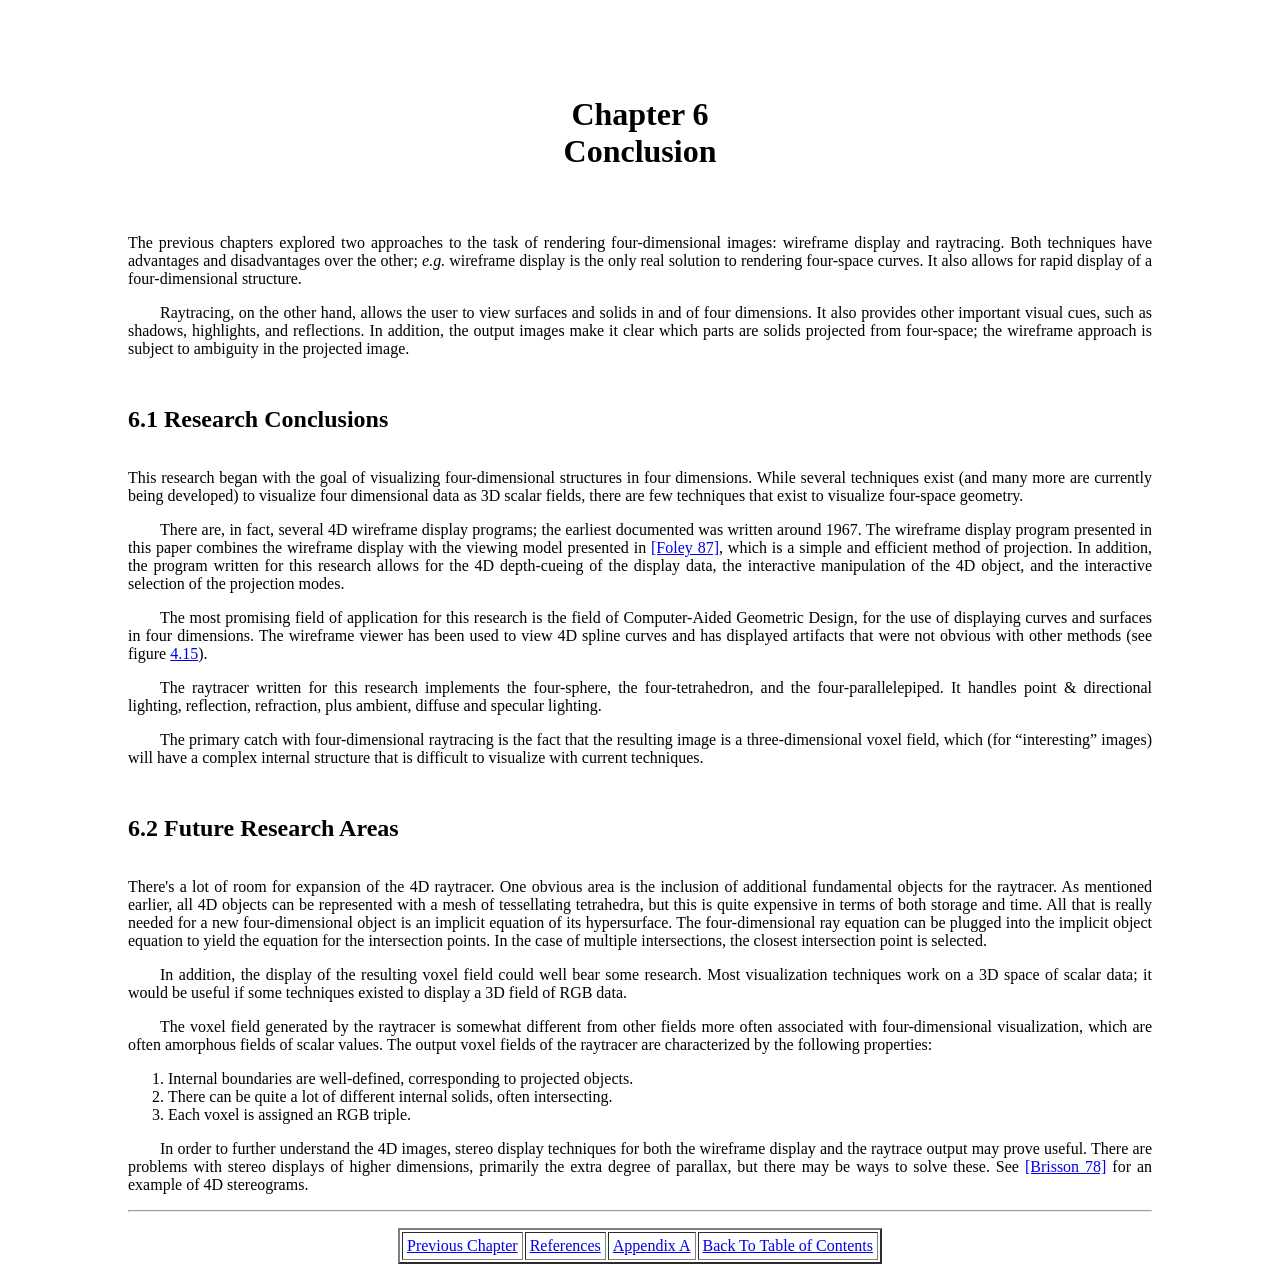
<file: thesis/html/chapter6.html>
<!DOCTYPE HTML>
<html>
<head>
    <meta http-equiv="Content-Type" content="text/html; charset=utf-8">
    <title>Four-Space Visualization of 4D Objects - Chapter 6</title>
    <link rel="stylesheet" href="./thesis.css" type="text/css">
</head>

<body>

<h1>Chapter 6
    <br>Conclusion
</h1>

<p class="noindent">
The previous chapters explored two approaches to the task of rendering
four-dimensional images:  wireframe display and raytracing.  Both techniques
have advantages and disadvantages over the other; <i>e.g.</i> wireframe
display is the only real solution to rendering four-space curves.  It also
allows for rapid display of a four-dimensional structure.

<p>Raytracing, on the other hand, allows the user to view surfaces and solids
in and of four dimensions.  It also provides other important visual cues, such
as shadows, highlights, and reflections.  In addition, the output images make
it clear which parts are solids projected from four-space; the wireframe
approach is subject to ambiguity in the projected image.

<h2 id="s6.1">6.1 Research Conclusions</h2>

<p class="noindent">
This research began with the goal of visualizing four-dimensional
structures in four dimensions.  While several techniques exist (and
many more are currently being developed) to visualize four dimensional
data as 3D scalar fields, there are few techniques that exist to
visualize four-space geometry.

<p>There are, in fact, several 4D wireframe display programs; the earliest
documented was written around 1967.  The wireframe display program presented
in this paper combines the wireframe display with the viewing model presented
in <a href="ref.html#Foley87">[Foley 87]</a>, which is a simple and
efficient method of projection.  In addition, the program written for this
research allows for the 4D depth-cueing of the display data, the interactive
manipulation of the 4D object, and the interactive selection of the projection
modes.

<p>The most promising field of application for this research is the field
of Computer-Aided Geometric Design, for the use of displaying curves
and surfaces in four dimensions.  The wireframe viewer has been used
to view 4D spline curves and has displayed artifacts that were not
obvious with other methods (see figure
<a href="chapter4.html#fig4.15">4.15</a>).

<p>The raytracer written for this research implements the four-sphere, the
four-tetrahedron, and the four-parallelepiped.  It handles point
&amp; directional lighting, reflection, refraction, plus ambient, diffuse
and specular lighting.

<p>The primary catch with four-dimensional raytracing is the fact that the
resulting image is a three-dimensional voxel field, which (for
&ldquo;interesting&rdquo; images) will have a complex internal structure that
is difficult to visualize with current techniques.

<h2 id="s6.2">6.2 Future Research Areas</h2>

<p class="noindent">
There's a lot of room for expansion of the 4D raytracer.  One obvious area
is the inclusion of additional fundamental objects for the raytracer.  As
mentioned earlier, all 4D objects can be represented with a mesh of
tessellating tetrahedra, but this is quite expensive in terms of both storage
and time.  All that is really needed for a new four-dimensional object is an
implicit equation of its hypersurface.  The four-dimensional ray equation can
be plugged into the implicit object equation to yield the equation for the
intersection points.  In the case of multiple intersections, the closest
intersection point is selected.

<p>In addition, the display of the resulting voxel field could well bear some
research.  Most visualization techniques work on a 3D space of scalar data; it
would be useful if some techniques existed to display a 3D field of RGB
data.

<p>The voxel field generated by the raytracer is somewhat different from
other fields more often associated with four-dimensional visualization,
which are often amorphous fields of scalar values.  The output voxel
fields of the raytracer are characterized by the following properties:

<ol>
<li>Internal boundaries are well-defined, corresponding to projected
objects.</li>
<li>There can be quite a lot of different internal solids, often
intersecting.</li>
<li>Each voxel is assigned an RGB triple.</li>
</ol>

<p>In order to further understand the 4D images, stereo display techniques for
both the wireframe display and the raytrace output may prove useful.  There
are problems with stereo displays of higher dimensions, primarily the extra
degree of parallax, but there may be ways to solve these.  See
<a href="ref.html#Brisson78">[Brisson 78]</a> for an example of 4D
stereograms.

<p><hr>
<p><center>
<table border=2 cellpadding=4>
<tr>
<td><a href="chapter5.html">Previous Chapter</a>
<td><a href="ref.html">References</a>
<td><a href="appendix_a.html">Appendix A</a>
<td><a href="index.html">Back To Table of Contents</a>
</table>
</center>

</body>
</html>
</file>
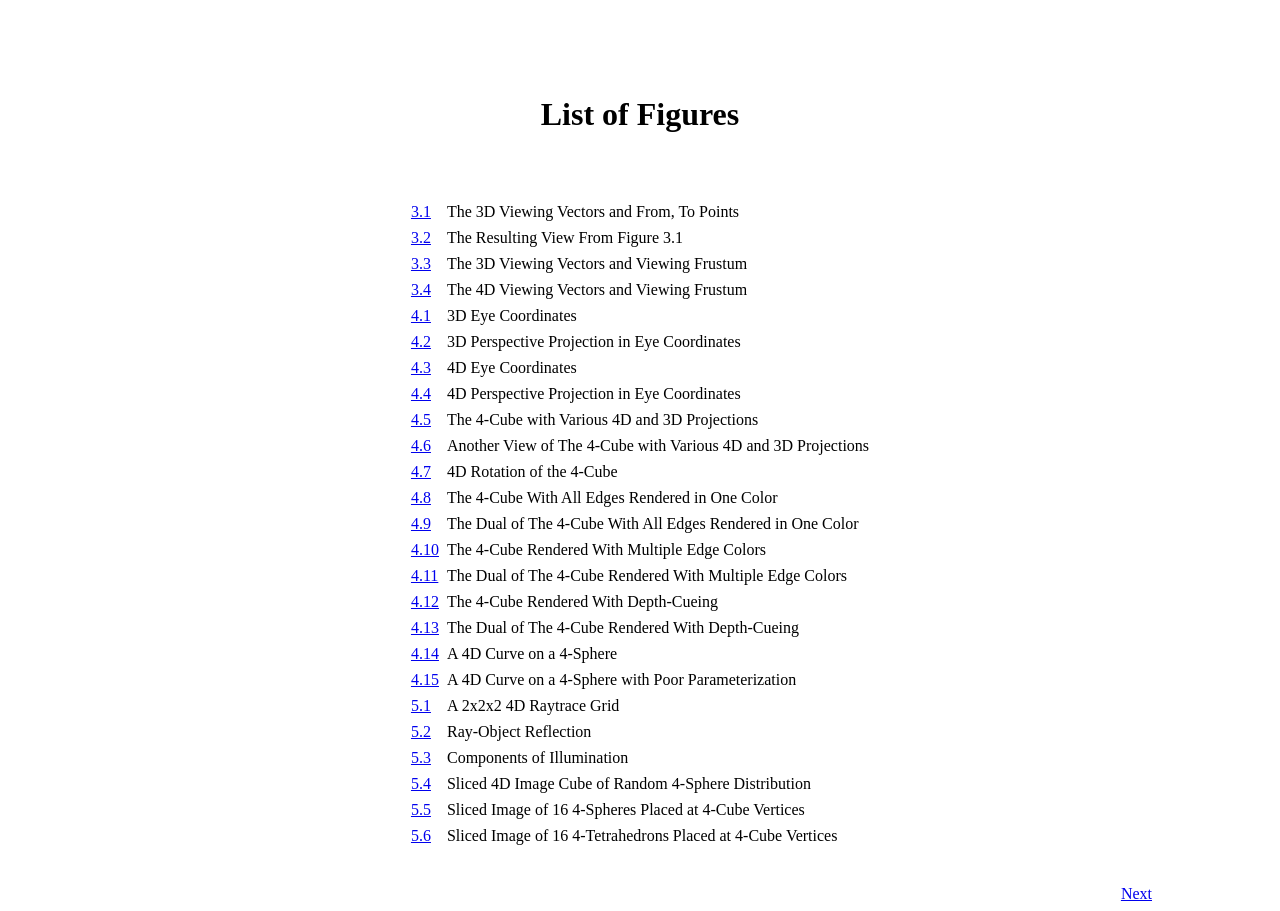
<file: thesis/html/lof.html>
<!DOCTYPE HTML>
<html>
<head>
    <meta http-equiv="Content-Type" content="text/html; charset=utf-8">
    <title>Four-Space Visualization of 4D Objects - List of Figures</title>
    <link rel="stylesheet" href="./thesis.css" type="text/css">
</head>

<body>

<h1 align=center>List of Figures</h1>

<center>
<table border=0 cellpadding=2 cellspacing=4 align=center>

<tr><td><a href="chapter3.html#fig3.1">3.1</a>
    <td>The 3D Viewing Vectors and From, To Points

<tr><td><a href="chapter3.html#fig3.2">3.2</a>
    <td>The Resulting View From Figure 3.1

<tr><td><a href="chapter3.html#fig3.3">3.3</a>
    <td>The 3D Viewing Vectors and Viewing Frustum

<tr><td><a href="chapter3.html#fig3.4">3.4</a>
    <td>The 4D Viewing Vectors and Viewing Frustum

<tr><td><a href="chapter4.html#fig4.1">4.1</a>
    <td>3D Eye Coordinates

<tr><td><a href="chapter4.html#fig4.2">4.2</a>
    <td>3D Perspective Projection in Eye Coordinates

<tr><td><a href="chapter4.html#fig4.3">4.3</a>
    <td>4D Eye Coordinates

<tr><td><a href="chapter4.html#fig4.4">4.4</a>
    <td>4D Perspective Projection in Eye Coordinates

<tr><td><a href="chapter4.html#fig4.5a">4.5</a>
    <td>The 4-Cube with Various 4D and 3D Projections

<tr><td><a href="chapter4.html#fig4.6a">4.6</a>
    <td>Another View of The 4-Cube with Various 4D and 3D Projections

<tr><td><a href="chapter4.html#fig4.7a">4.7</a>
    <td>4D Rotation of the 4-Cube

<tr><td><a href="chapter4.html#fig4.8">4.8</a>
    <td>The 4-Cube With All Edges Rendered in One Color

<tr><td><a href="chapter4.html#fig4.9">4.9</a>
    <td>The Dual of The 4-Cube With All Edges Rendered in One Color

<tr><td><a href="chapter4.html#fig4.10">4.10</a>
    <td>The 4-Cube Rendered With Multiple Edge Colors

<tr><td><a href="chapter4.html#fig4.11">4.11</a>
    <td>The Dual of The 4-Cube Rendered With Multiple Edge Colors

<tr><td><a href="chapter4.html#fig4.12">4.12</a>
    <td>The 4-Cube Rendered With Depth-Cueing

<tr><td><a href="chapter4.html#fig4.13">4.13</a>
    <td>The Dual of The 4-Cube Rendered With Depth-Cueing

<tr><td><a href="chapter4.html#fig4.14">4.14</a>
    <td>A 4D Curve on a 4-Sphere

<tr><td><a href="chapter4.html#fig4.15">4.15</a>
    <td>A 4D Curve on a 4-Sphere with Poor Parameterization

<tr><td><a href="chapter5.html#fig5.1">5.1</a>
    <td>A 2x2x2 4D Raytrace Grid

<tr><td><a href="chapter5.html#fig5.2">5.2</a>
    <td>Ray-Object Reflection

<tr><td><a href="chapter5.html#fig5.3">5.3</a>
    <td>Components of Illumination

<tr><td><a href="chapter5.html#fig5.4a">5.4</a>
    <td>Sliced 4D Image Cube of Random 4-Sphere Distribution

<tr><td><a href="chapter5.html#fig5.5">5.5</a>
    <td>Sliced Image of 16 4-Spheres Placed at 4-Cube Vertices

<tr><td><a href="chapter5.html#fig5.6">5.6</a>
    <td>Sliced Image of 16 4-Tetrahedrons Placed at 4-Cube Vertices

</table>
</center>

<p><br>
<div align="right">
    <a href="chapter1.html">Next</a>
</div>

</body>
</html>
</file>
<file: thesis/html/thesis.css>
body
{   margin-left: 10%;
    margin-right: 10%;
}

H1
{   margin-top: 3em;
    margin-bottom: 2em; 
    text-align: center;
}

H2
{   margin-top: 2em;
    margin-bottom: 1.5em;
}

P.normal
{
}

P
{   text-align: justify;
    text-indent: 2em;
    margin-top: 0em;
}

DT
{
    margin-top: 1em;
}

div.figure
{
    margin-top: 3em;
    margin-bottom: 3em;
}

.noindent
{   text-indent: 0;
}

div.indented
{
    margin-left: 4em;
}
</file>
